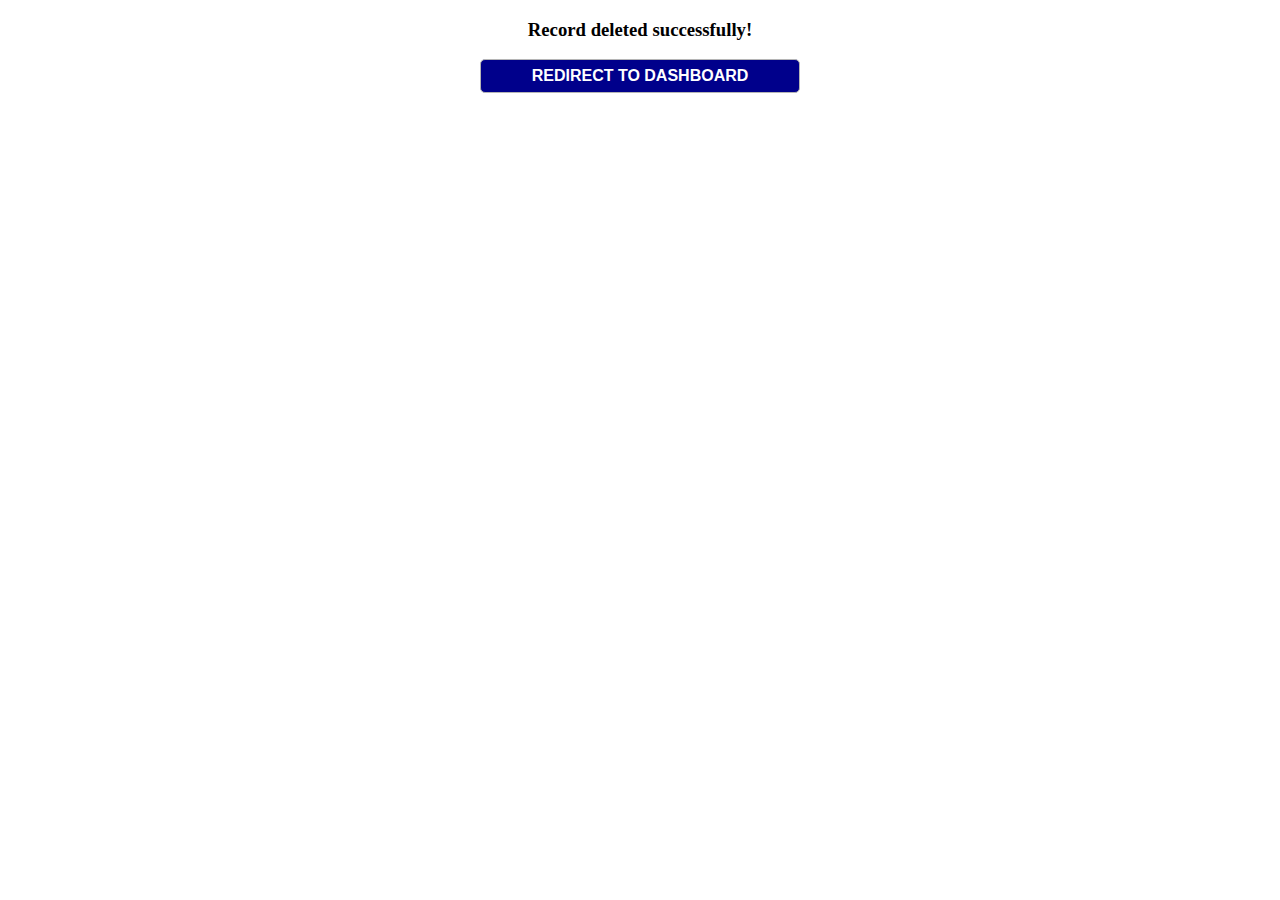
<file: PROJECT DEVELOPMENT PHASE/Sprint 1/templates/add_stockb.html>
<!DOCTYPE html>
<html>
<style>
.registerbtn {
  /*font-size:130%;
  color: white;
  padding: 16px 20px;
  margin-left: 10% ;
  border: none;
  cursor: pointer;
  width: 10%;
  opacity: 0.9;*/

  background-color: darkblue;
  border-radius: 5px;
  -webkit-border-radius: 5px;
  padding: 4px 14px;
  height:34px;
  width:320px;
  cursor: pointer;
  font-size: 1em;
  border: 1px solid #b5b5b5;
  text-transform:uppercase;
  color:white;
  font-weight:bold;
}
</style>
<body>
	<center>
	    <h3>Record deleted successfully!</h3>
		<form action="" method="POST">
		<input type="submit" value="Redirect to Dashboard" class="registerbtn"/>
		</form>
	</center>
</body>

</html>
</file>
